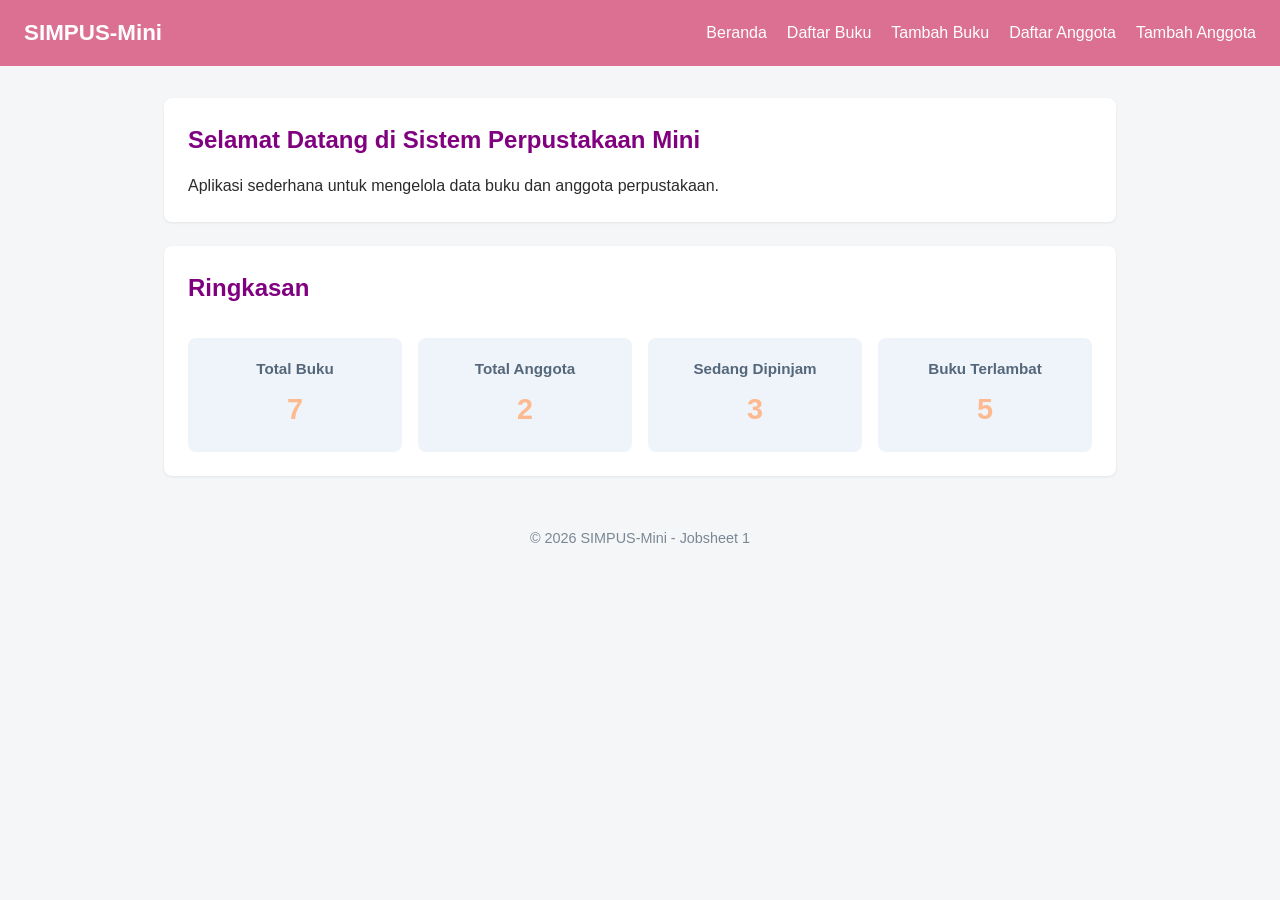
<file: Jobsheet-01/index.html>
<!DOCTYPE html>
<html lang="id">
<head>
    <meta charset="UTF-8">
    <title>SIMPUS-Mini | Beranda</title>

    <meta name="viewport" content="width=device-width, initial-scale=1.0">
    
    <link rel="stylesheet" href="assets/css/style.css">
</head>
<body>
    <header>
    <h1>SIMPUS-Mini</h1>
    <button type="button" id="nav-toggle-btn" class="nav-toggle-label" aria-label="Menu">&#9776;</button>
    <nav>
        <ul>
            <li><a href="index.html">Beranda</a></li>
            <li><a href="buku10/list.html">Daftar Buku</a></li>
            <li><a href="buku10/tambah.html">Tambah Buku</a></li>
            <li><a href="anggota10/list.html">Daftar Anggota</a></li>
            <li><a href="anggota10/tambah.html">Tambah Anggota</a></li>
        </ul>
    </nav>
</header>

    <main>
        <section>
            <h2>Selamat Datang di Sistem Perpustakaan Mini</h2>
            <p>Aplikasi sederhana untuk mengelola data buku dan anggota perpustakaan.</p>
        </section>

        <section>
            <h2>Ringkasan</h2>
            <article>
                <h3>Total Buku</h3>
                <p>7</p>
            </article>
            <article>
                <h3>Total Anggota</h3>
                <p>2</p>
            </article>
            <article>
                <h3>Sedang Dipinjam</h3>
                <p>3</p>
            </article>
            <article>
            <h3>Buku Terlambat</h3>
            <p>5</p>
        </article>
        </section>
    </main>

    <footer>
        <p>© 2026 SIMPUS-Mini - Jobsheet 1</p>
    </footer>
    <script src="assets/js/app.js"></script>
</body>
</html>
</file>
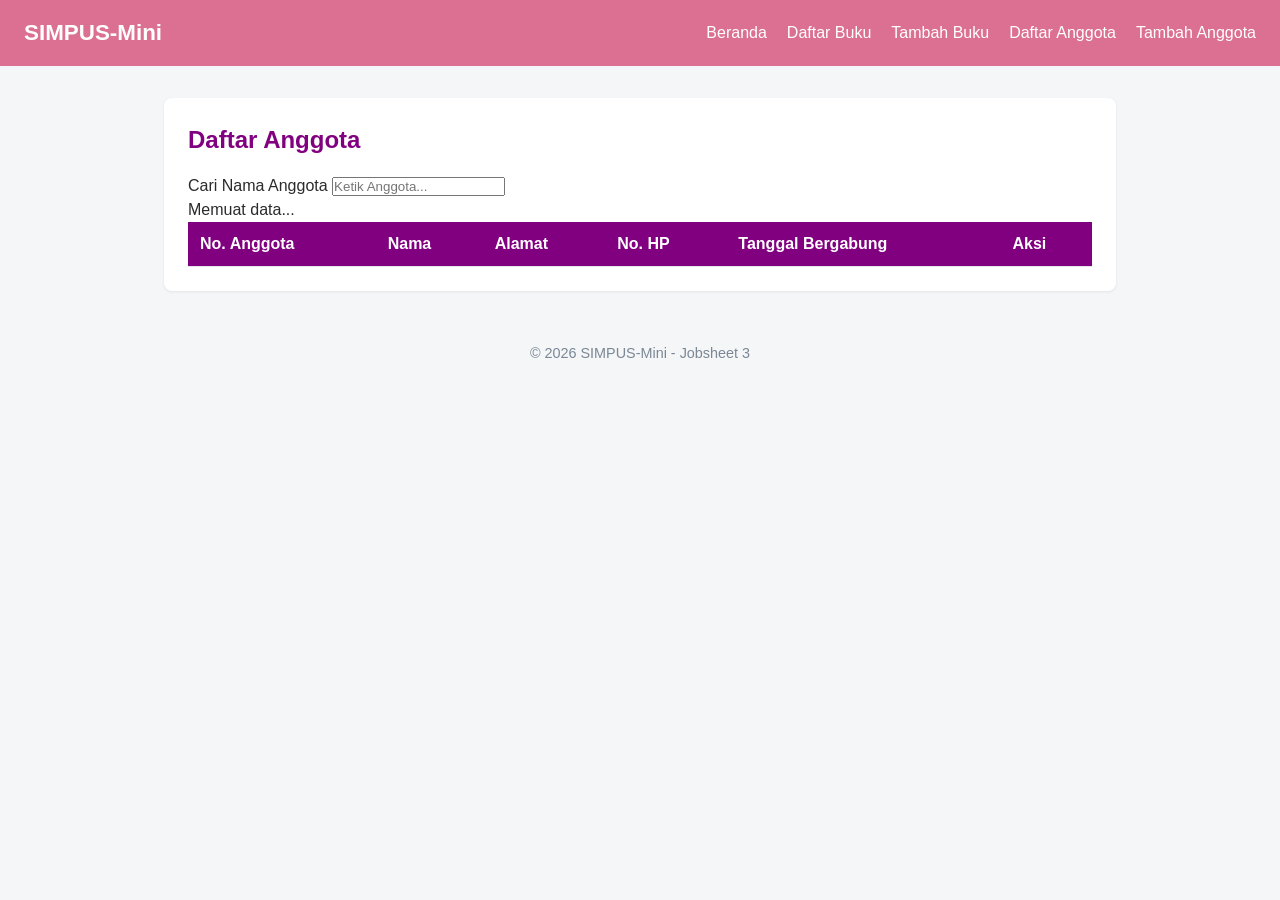
<file: Jobsheet-01/Anggota10/list.html>
<!DOCTYPE html>
<html lang="id">
<head>
    <meta charset="UTF-8">
    <meta name="viewport" content="width=device-width, initial-scale=1.0">

    <title>SIMPUS-Mini | Daftar Anggota</title>

    <link rel="stylesheet" href="../assets/css/style.css">
</head>

<body>

    <header>
        <h1>SIMPUS-Mini</h1>

        <!-- Hamburger Menu -->
        <input type="checkbox" id="nav-toggle" class="nav-toggle">
        <label for="nav-toggle" class="nav-toggle-label">&#9776;</label>

        <nav>
            <ul>
                <li><a href="../index.html">Beranda</a></li>
                <li><a href="../buku10/list.html">Daftar Buku</a></li>
                <li><a href="../buku10/tambah.html">Tambah Buku</a></li>
                <li><a href="list.html">Daftar Anggota</a></li>
                <li><a href="tambah.html">Tambah Anggota</a></li>
            </ul>
        </nav>
    </header>

    <main>

        <section>
            <h2>Daftar Anggota</h2>
            <div class="seacrh-box"></div>
                <label for="search-input">Cari Nama Anggota</label>
                <input type="text" id="search-input" placeholder="Ketik Anggota...">
            </div>
            <p id="loading-indicator" style="display:none;">Memuat data...</p>
            <div class="table-responsive">
                <table>

                    <thead>
                        <tr>
                            <th>No. Anggota</th>
                            <th>Nama</th>
                            <th>Alamat</th>
                            <th>No. HP</th>
                            <th>Tanggal Bergabung</th>
                            <th>Aksi</th>
                        </tr>
                    </thead>

                    <tbody>

                    </tbody>

                </table>
            </div>

        </section>

    </main>

    <footer>
        <p>© 2026 SIMPUS-Mini - Jobsheet 3</p>
    </footer>
<script src="../assets/js/app.js"></script>
<script src="../assets/js/anggota.js"></script>
</body>
</html>
</file>
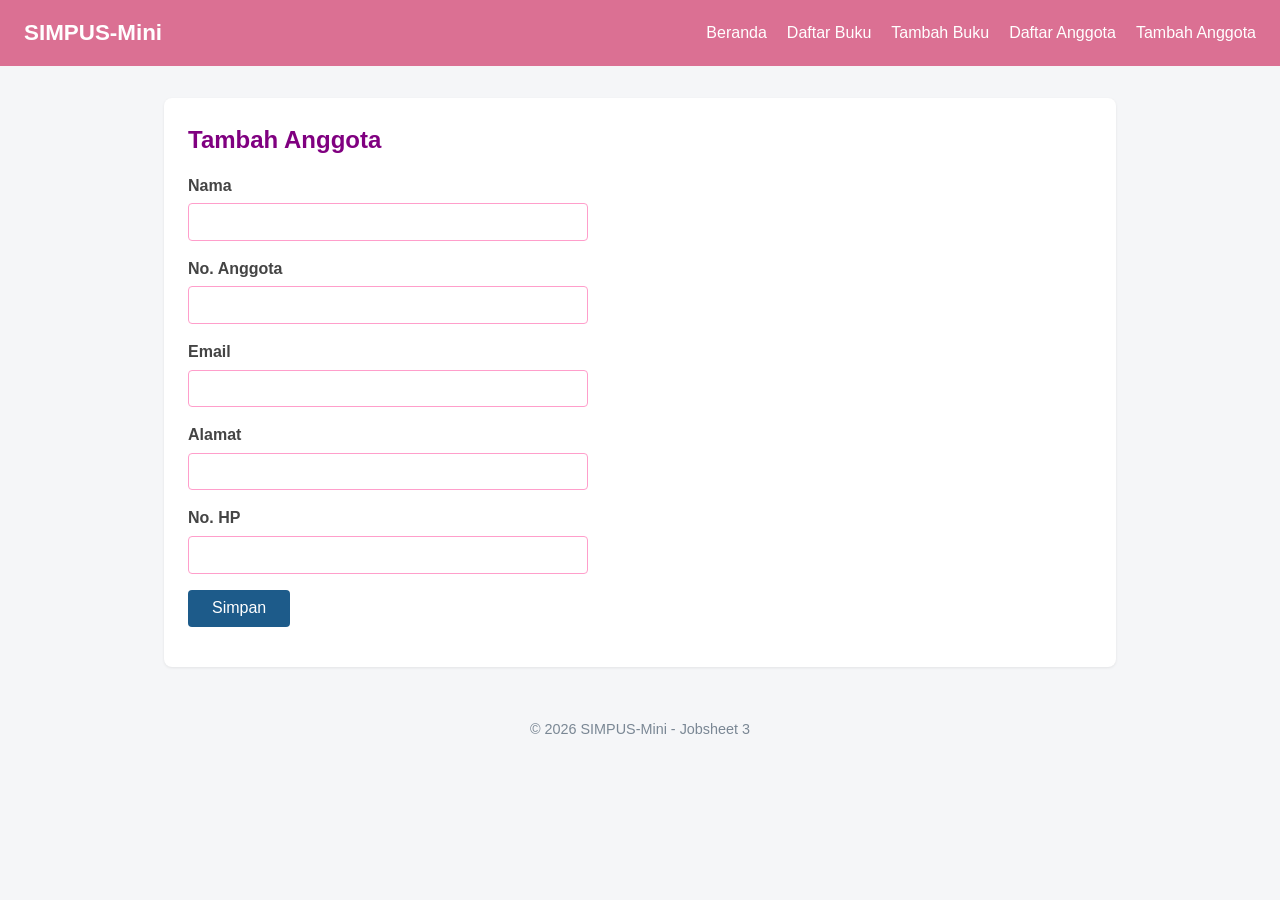
<file: Jobsheet-01/Anggota10/Tambah.html>
<!DOCTYPE html>
<html lang="id">
<head>
    <meta charset="UTF-8">
    <meta name="viewport" content="width=device-width, initial-scale=1.0">

    <title>SIMPUS-Mini | Tambah Anggota</title>

    <link rel="stylesheet" href="../assets/css/style.css">
</head>

<body>

    <header>
        <h1>SIMPUS-Mini</h1>

        <!-- Hamburger Menu -->
        <input type="checkbox" id="nav-toggle" class="nav-toggle">
        <label for="nav-toggle" class="nav-toggle-label">&#9776;</label>

        <nav>
            <ul>
                <li><a href="../index.html">Beranda</a></li>
                <li><a href="../buku10/list.html">Daftar Buku</a></li>
                <li><a href="../buku10/tambah.html">Tambah Buku</a></li>
                <li><a href="list.html">Daftar Anggota</a></li>
                <li><a href="tambah.html">Tambah Anggota</a></li>
            </ul>
        </nav>
    </header>

    <main>

        <section>
            <h2>Tambah Anggota</h2>

            <form>

                <p>
                    <label for="nama">Nama</label>
                    <input type="text" id="nama" name="nama" required>
                </p>

                <p>
                    <label for="no_anggota">No. Anggota</label>
                    <input
                        type="text"
                        id="no_anggota"
                        name="no_anggota"
                        required
                    >
                </p>

                <p>
                    <label for="email">Email</label>
                    <input type="email" id="email" name="email">
                </p>

                <p>
                    <label for="alamat">Alamat</label>
                    <input type="text" id="alamat" name="alamat">
                </p>

                <p>
                    <label for="no_hp">No. HP</label>
                    <input type="text" id="no_hp" name="no_hp">
                </p>

                <p>
                    <button type="submit">Simpan</button>
                </p>

            </form>
        </section>

    </main>

    <footer>
        <p>© 2026 SIMPUS-Mini - Jobsheet 3</p>
    </footer>

</body>
</html>
</file>
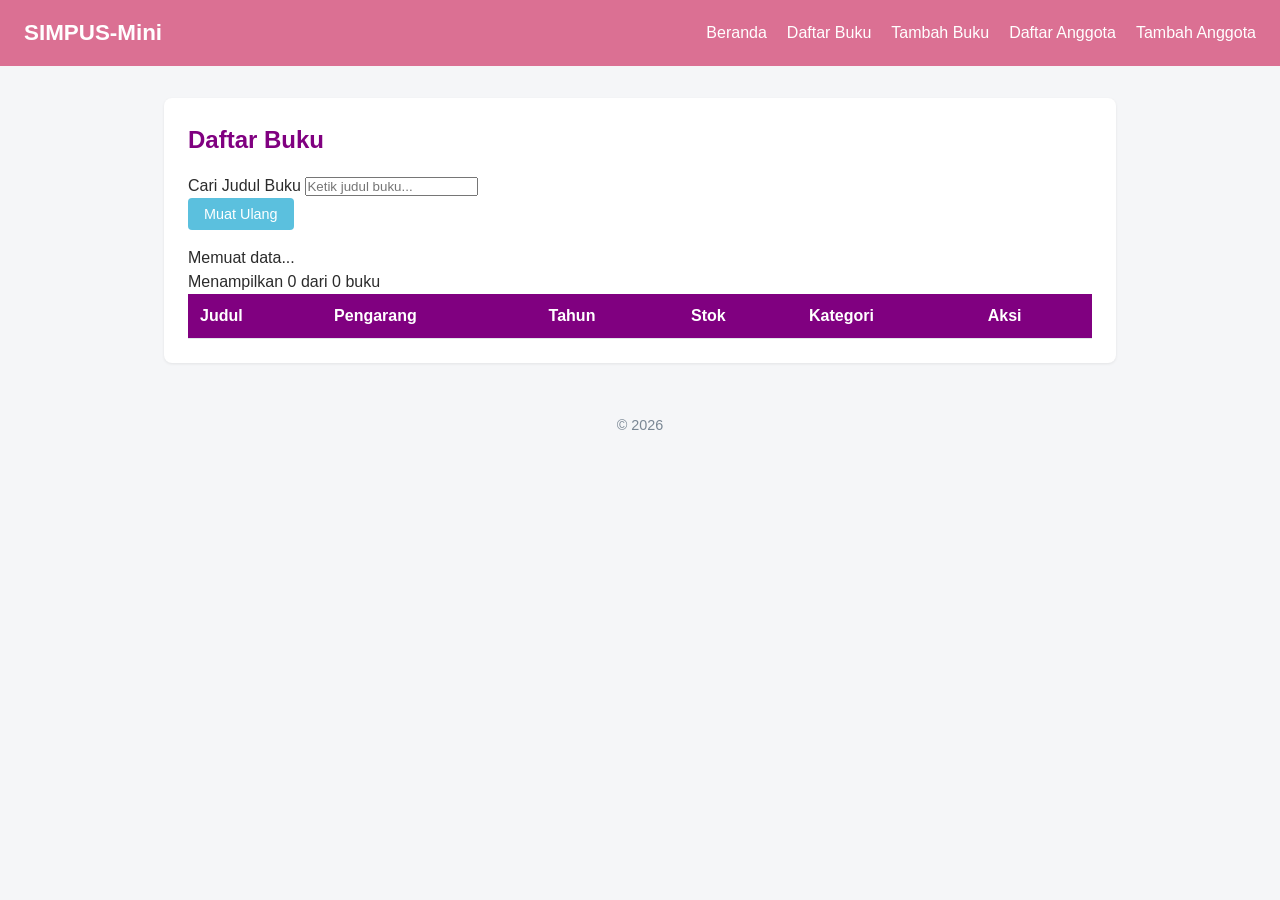
<file: Jobsheet-01/Buku10/list.html>
<!DOCTYPE html>
<html lang="id">
<head>
    <meta charset="UTF-8">
    <title>SIMPUS-Mini | Daftar Buku</title>

    <meta name="viewport" content="width=device-width, initial-scale=1.0">

    <link rel="stylesheet" href="../assets/css/style.css">
    
<body>
    <header>
        <h1>SIMPUS-Mini</h1>
        <input type="checkbox" id="nav-toggle" class="nav-toggle">
        <label for="nav-toggle" class="nav-toggle-label">&#9776;</label>
        <nav>
            <ul>
                <li><a href="../index.html">Beranda</a></li>
                <li><a href="list.html">Daftar Buku</a></li>
                <li><a href="tambah.html">Tambah Buku</a></li>
                <li><a href="../anggota10/list.html">Daftar Anggota</a></li>
                <li><a href="../anggota10/tambah.html">Tambah Anggota</a></li>
            </ul>
        </nav>
    </header>

    <main>
        <section>
            <h2>Daftar Buku</h2>
            <div class="seacrh-box">
                <label for="search-input">Cari Judul Buku</label>
                <input type="text" id="search-input" placeholder="Ketik judul buku...">
            </div>

            <button type="button" id="btn-reload">Muat Ulang</button>

            <p id="loading-indicator" style="display:none;">Memuat data...</p>
            <p id="row-counter">Menampilkan 10 dari 10 buku</p>
            <div class="table-responsive">
            <table>
                <thead>
                    <tr>
                        <th>Judul</th>
                        <th>Pengarang</th>
                        <th>Tahun</th>
                        <th>Stok</th>
                        <th>Kategori</th>
                        <th>Aksi</th>
                    </tr>
                </thead>
                <tbody>
                    
                </tbody>
            </table>
            </div>
        </section>
    </main>
    <footer>
        <p>© 2026
    </footer>
    <script src="../assets/js/app.js"></script>
    <script src="../assets/js/buku.js"></script>
</body>
</html>
</file>
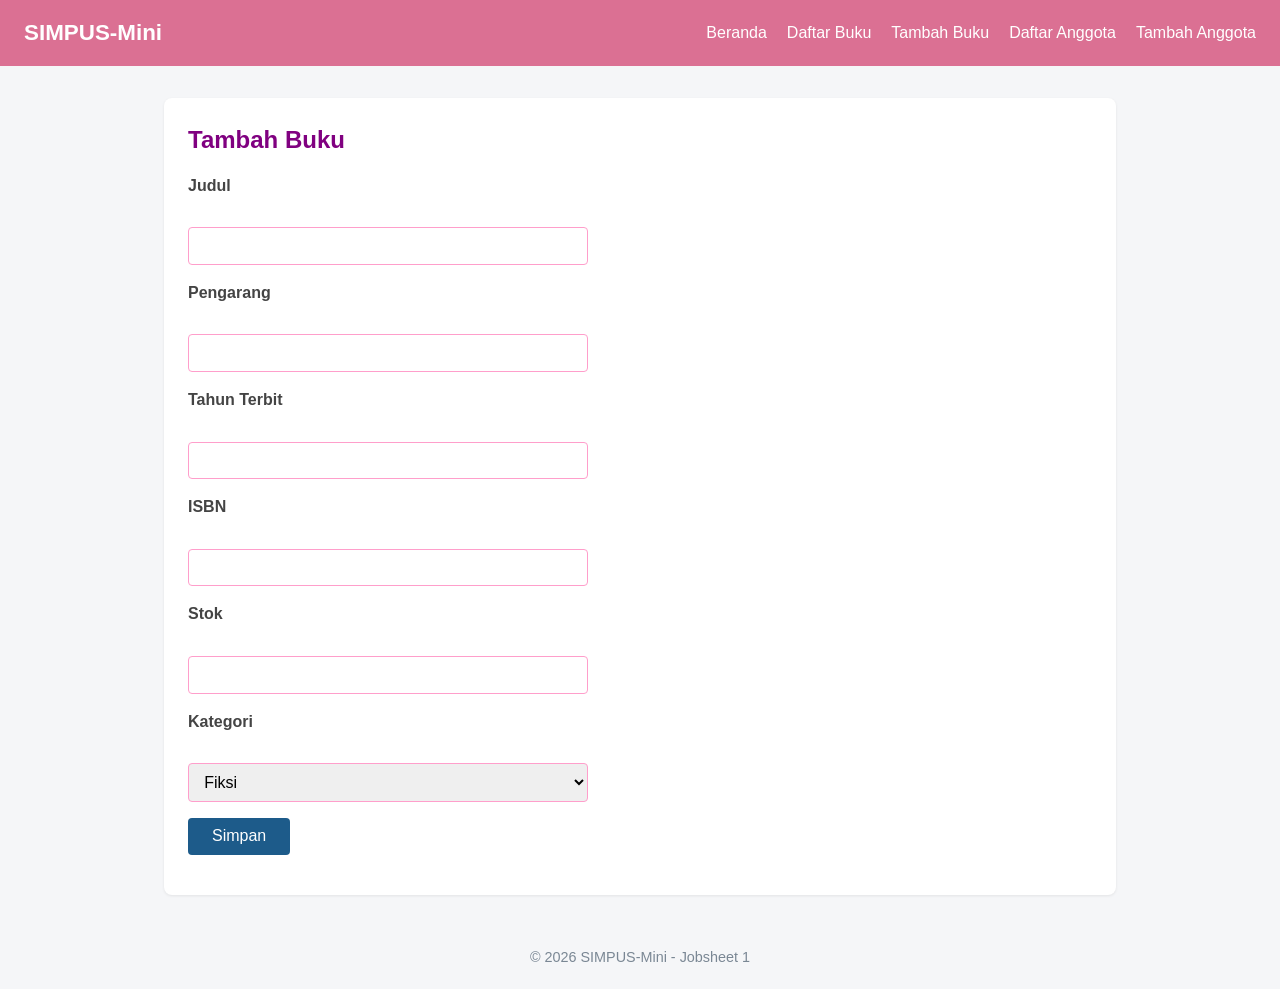
<file: Jobsheet-01/Buku10/Tambah.html>
<!DOCTYPE html>
<html lang="id">
<head>
    <meta charset="UTF-8">
    <title>SIMPUS-Mini | Tambah Buku</title>

    <meta name="viewport" content="width=device-width, initial-scale=1.0">

    <link rel="stylesheet" href="../assets/css/style.css">
    <script src="../assets/js/app.js"></script>
</head>
<body>
    <header>
        <h1>SIMPUS-Mini</h1>
        <input type="checkbox" id="nav-toggle" class="nav-toggle">
        <label for="nav-toggle" class="nav-toggle-label">&#9776;</label>
        <nav>
            <ul>
                <li><a href="../index.html">Beranda</a></li>
                <li><a href="list.html">Daftar Buku</a></li>
                <li><a href="tambah.html">Tambah Buku</a></li>
                <li><a href="../anggota10/list.html">Daftar Anggota</a></li>
                <li><a href="../anggota10/tambah.html">Tambah Anggota</a></li>
            </ul>
        </nav>
    </header>

    <main>
        <section>
            <h2>Tambah Buku</h2>
            <form id="form-tambah" novalidate>
                <p>
                    <label for="judul">Judul</label><br>
                    <input type="text" id="judul" name="judul" required>
                </p>

                <p>
                    <label for="pengarang">Pengarang</label><br>
                    <input type="text" id="pengarang" name="pengarang" required>
                </p>

                <p>
                    <label for="tahun">Tahun Terbit</label><br>
                    <input type="number" id="tahun" name="tahun" min="1900" max="2026" required>
                </p>

                <p>
                    <label for="isbn">ISBN</label><br>
                    <input type="text" id="isbn" name="isbn">
                </p>

                <p>
                    <label for="stok">Stok</label><br>
                    <input type="number" id="stok" name="stok" min="0" required>
                </p>

                <p>
                    <label for="kategori">Kategori</label><br>
                    <select id="kategori" name="kategori">
                        <option value="fiksi">Fiksi</option>
                        <option value="non-fiksi">Non-Fiksi</option>
                        <option value="referensi">Referensi</option>
                    </select>
                </p>

                <p>
                    <button type="submit">Simpan</button>
                </p>
            </form>
        </section>
    </main>

    <footer>
        <p>© 2026 SIMPUS-Mini - Jobsheet 1</p>
    </footer>
</body>
</html>
</file>
<file: Jobsheet-01/assets/css/style.css>
/* ========================================
   RESET
======================================== */

* {
    box-sizing: border-box;
    margin: 0;
    padding: 0;
}


/* ========================================
   BODY
======================================== */

body {
    font-family: "Segoe UI", Arial, sans-serif;
    color: #2b2b2b;
    background-color: #f5f6f8;
    line-height: 1.5;
}


/* ========================================
   LINK
======================================== */

a {
    color: peachpuff;
    text-decoration: none;
}

a:hover {
    text-decoration: underline;
}


/* ========================================
   HEADER & NAVBAR
======================================== */

header {
    background-color: palevioletred;
    color: #fff;
    padding: 1rem 1.5rem;

    display: flex;
    align-items: center;
    justify-content: space-between;

    flex-wrap: wrap;
}

header h1 {
    font-size: 1.4rem;
}

header nav ul {
    list-style: none;

    display: flex;
    gap: 1.25rem;
}

header nav a {
    color: #fff;
    font-weight: 500;
}


/* ========================================
   HAMBURGER MENU (Checkbox Hack)
   Default: disembunyikan di desktop
======================================== */

.nav-toggle {
    display: none;
}

.nav-toggle-label {
    display: none;

    font-size: 1.6rem;
    color: #fff;

    cursor: pointer;
}


/* ========================================
   MAIN
======================================== */

main {
    max-width: 1000px;
    margin: 2rem auto;
    padding: 0 1.5rem;
}


/* ========================================
   SECTION
======================================== */

section {
    background-color: #fff;
    border-radius: 8px;
    padding: 1.5rem;
    margin-bottom: 1.5rem;
    box-shadow: 0 1px 3px rgba(0, 0, 0, 0.08);
}

section h2 {
    margin-bottom: 1rem;
    color: purple;
}


/* ========================================
   KARTU STATISTIK
   Default (Desktop) = 4 kolom
======================================== */

main section:nth-of-type(2) {
    display: grid;
    grid-template-columns: repeat(4, 1fr);
    gap: 1rem;
}

main section:nth-of-type(2) article {
    background-color: #eef4fa;
    border-radius: 8px;
    padding: 1.25rem;
    text-align: center;
}

main section:nth-of-type(2) article h3 {
    font-size: 0.95rem;
    color: #55677a;
    margin-bottom: 0.5rem;
}

main section:nth-of-type(2) article p {
    font-size: 1.8rem;
    font-weight: 700;
    color: #fdba90;
}

main section:nth-of-type(2) h2 {
    grid-column: 1 / -1;
}


/* ========================================
   TABEL
======================================== */

.table-responsive {
    overflow-x: auto;
}

table {
    width: 100%;
    border-collapse: collapse;
}

th,
td {
    text-align: left;
    padding: 0.65rem 0.75rem;
    border-bottom: 1px solid #e2e6ea;
}

thead {
    background-color: purple;
    color: #fff;
}

tbody tr:nth-child(even) {
    background-color: #f7f9fb;
}

tbody tr:hover {
    background-color: #eef4fa;
}

td button {
    padding: 0.35rem 0.7rem;
    margin-right: 0.35rem;
    border: none;
    border-radius: 4px;
    cursor: pointer;
    font-size: 0.85rem;
}

td button:first-of-type {
    background-color: #f0ad4e;
    color: #fff;
}

td button:nth-of-type(2) {
    background-color: turquoise;
    color: white;
}

td button:last-of-type {
    background-color: #d9534f;
    color: #fff;
}

td button.btn-detail {
    background-color: #5bc0de;
    color: #fff;
}


/* ========================================
   FORM
======================================== */

form p {
    margin-bottom: 1rem;
}

form label {
    display: block;
    margin-bottom: 0.35rem;
    font-weight: 600;
    color: #444;
}

form input,
form select {
    width: 100%;
    max-width: 400px;
    padding: 0.55rem 0.7rem;
    border: 1px solid #ff9ecb;
    border-radius: 4px;
    font-size: 1rem;
}

form button[type="submit"] {
    background-color: #1d5b8a;
    color: #fff;
    border: none;
    padding: 0.6rem 1.5rem;
    border-radius: 4px;
    font-size: 1rem;
    cursor: pointer;
}

form button[type="submit"]:hover {
    background-color: #164869;
}


/* ========================================
   FOOTER
======================================== */

footer {
    text-align: center;
    padding: 1.25rem;
    color: #7a8794;
    font-size: 0.9rem;
}


/* ========================================
   RESPONSIVE - TABLET
   901px sampai 601px = 2 kolom
======================================== */

@media (max-width: 900px) {
    main section:nth-of-type(2) {
        grid-template-columns: repeat(2, 1fr);
    }
}


/* ========================================
   RESPONSIVE - MOBILE / HP
   600px ke bawah
======================================== */

@media (max-width: 600px) {

    /* Tampilkan tombol hamburger */
    .nav-toggle-label {
        display: block;
    }

    /* Navbar mobile */
    header nav {
        width: 100%;
        order: 3;
        margin-top: 1rem;

        /* Animasi */
        max-height: 0;
        overflow: hidden;
        opacity: 0;
        transform: translateY(-10px);
        transition: max-height 0.4s ease,
                    opacity 0.3s ease,
                    transform 0.3s ease;
    }

    /* Navbar saat class nav-open ditambahkan JavaScript */
    header nav.nav-open {
        max-height: 300px;
        opacity: 1;
        transform: translateY(0);
    }

    /* Menu menjadi vertikal */
    header nav ul {
        flex-direction: column;
        gap: 0.75rem;
    }

    /* Kartu statistik jadi 1 kolom */
    main section:nth-of-type(2) {
        grid-template-columns: 1fr;
    }

    /* Input form memenuhi layar */
    form input,
    form select {
        max-width: 100%;
    }

    /* Main lebih rapat di HP */
    main {
        margin: 1rem auto;
    }
}

    .error {
    display: block;
    color: red;
    font-size: 0.9rem;
    margin-top: 0.3rem;
}

#btn-reload {
    background-color: #5bc0de;
    color: #fff;
    border: none;
    padding: 0.5rem 1rem;
    border-radius: 4px;
    cursor: pointer;
    font-size: 0.9rem;
    margin-bottom: 1rem;
}

#btn-reload:hover {
    background-color: #46a9c4;
}
</file>
